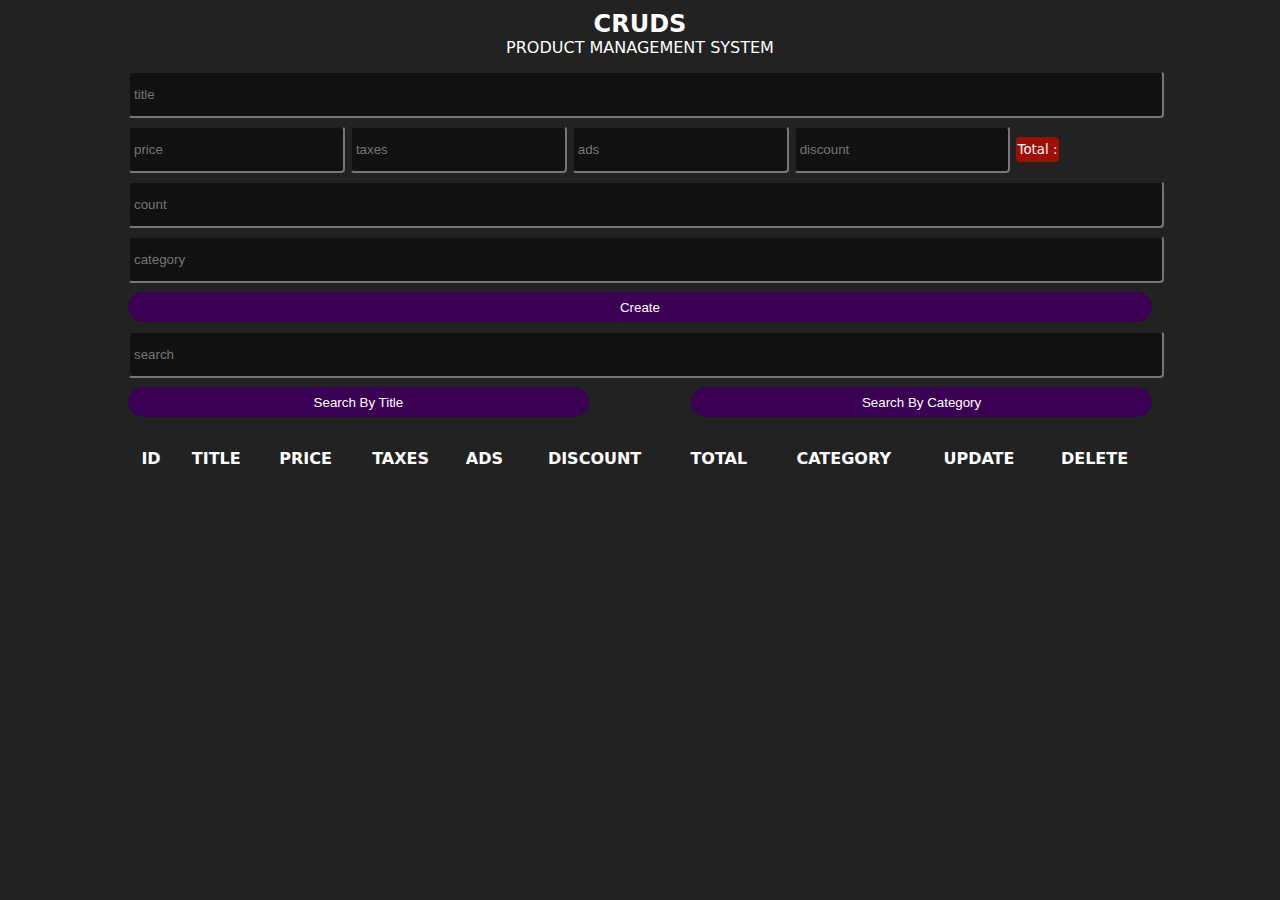
<file: index.html>
<!DOCTYPE html>
<html lang="en">
  <head>
    <meta charset="UTF-8" />
    <meta http-equiv="X-UA-Compatible" content="IE=edge" />
    <meta name="viewport" content="width=device-width, initial-scale=1.0" />
    <title>Cruds</title>
    <link rel="stylesheet" href="style.css" />
  </head>
  <body>
    <div class="crud">
      <div class="head">
        <h2>cruds</h2>
        <p>PRODUCT MANAGEMENT SYSTEM</p>
      </div>
      <!--end-head-->
      <div class="inputs">
        <input type="text" id="title" placeholder="title" />
        <div class="price">
          <input
            onkeyup="getTotal()"
            type="number"
            id="price"
            placeholder="price"
          />
          <input
            onkeyup="getTotal()"
            type="number"
            id="taxes"
            placeholder="taxes"
          />
          <input
            onkeyup="getTotal()"
            type="number"
            id="ads"
            placeholder="ads"
          />
          <input
            onkeyup="getTotal()"
            type="number"
            id="discount"
            placeholder="discount"
          />
          <small id="total"></small>
        </div>
        <input type="number" id="count" placeholder="count" />
        <input type="text" id="category" placeholder="category" />
        <button id="submit">Create</button>
      </div>
      <!--end-inputs-->
      <div class="outputs">
        <div class="SearchBlock">
          <input
            onkeyup="searchData(this.value)"
            type="text"
            placeholder="search"
            id="search"
          />
          <div class="btnSearch">
            <button onclick="getsearchMood(this.id)" id="searchTitle">
              Search By Title
            </button>
            <button onclick="getsearchMood(this.id)" id="searchCategory">
              Search By Category
            </button>
          </div>
        </div>
        <div id="deleteAll"></div>
        <table>
          <tr>
            <th>id</th>
            <th>title</th>
            <th>price</th>
            <th>taxes</th>
            <th>ads</th>
            <th>discount</th>
            <th>total</th>
            <th>category</th>
            <th>update</th>
            <th>delete</th>
          </tr>

          <tbody id="tbody"></tbody>
        </table>
      </div>
      <!--end-outputs-->
    </div>
    <script src="main.js"></script>
  </body>
</html>
</file>
<file: style.css>
*{
    margin: 0;
    padding: 0;
}
body{
    background: #222;
    color: white;
    font-family: system-ui;
}
.crud{
    width: 80%;
    margin: auto;
}
.head{
    text-align: center;
    text-transform: uppercase;
    margin: 10px 0;
}
/*end-head*/
input{
    width: 100%;
    height: 35px;
    outline: none;
    background: #111;
    border-radius: 4px;
    margin: 4px 0;
    padding: 4px;
    color: white;
}
input:focus{
    background: #000;
    transform: scale(1.1);
}
.price input{
    width: 20%;
}
#total{
    background: #a00d02;
    padding: 5px 2px;
    border-radius: 4px;
}
#total::before{
    content: 'Total : ';
}
button{
    width: 100%;
    height: 30px;
    border: none;
    cursor: pointer;
    background: #390053;
    color: white;
    border-radius: 20px;
    transition: 0.3s;
    margin: 5px 0;
}
button:hover{
    background:#51025f;
    letter-spacing: 1px;
}
/*end-input*/
.btnSearch{
    display: flex;
    justify-content: space-between;
}
.btnSearch button{
    width: 45%;
}
#deleteAll{
    margin: 20px 0;
}
table{
    width: 100%;
    text-align: center;
    margin: 10px 0;
}
table th{
    text-transform: uppercase;
}
th,td{
    padding: 5px;
}
</file>
